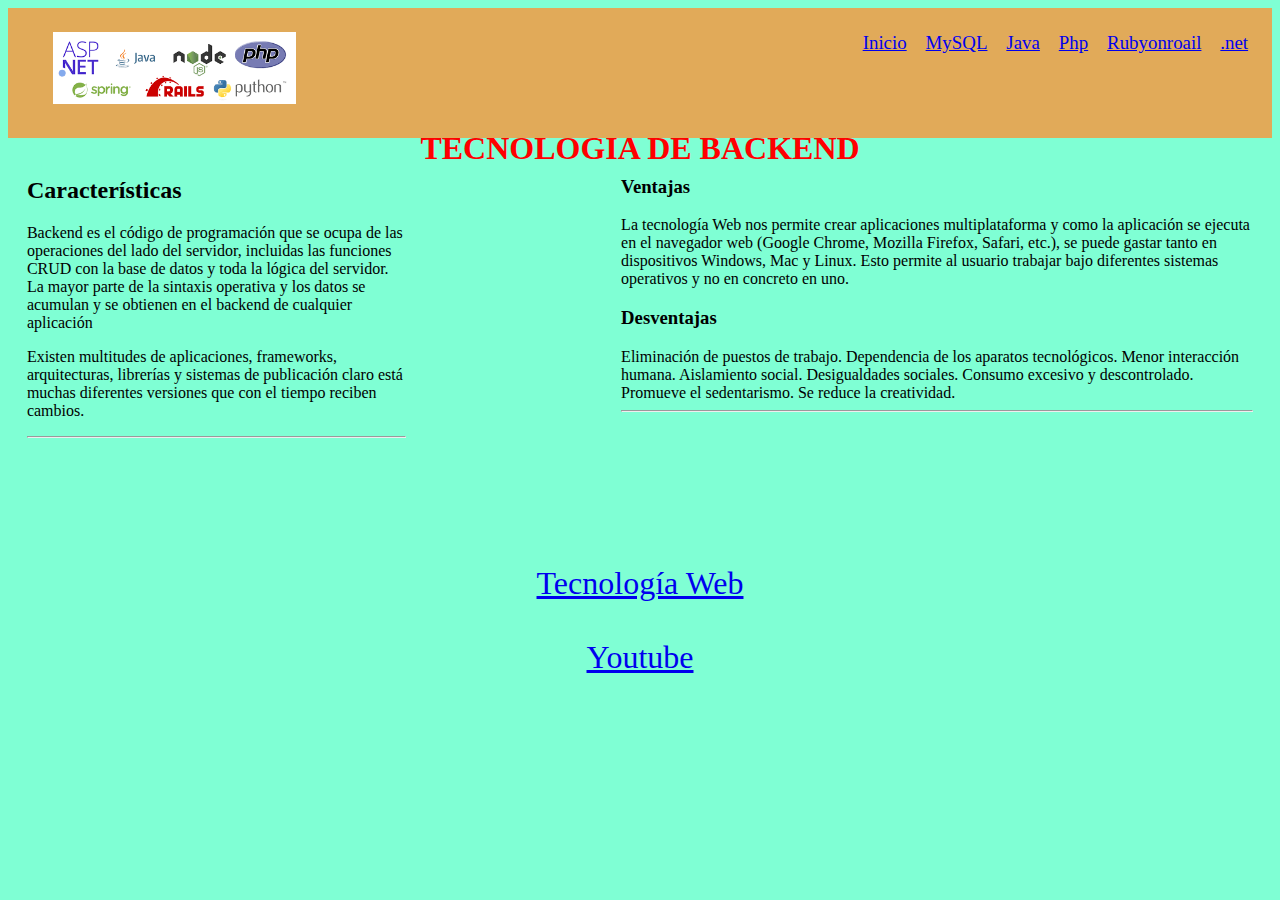
<file: index.html>
<!DOCTYPE html>
<html lang="en">
<head>
    <meta charset="UTF-8">
    <meta http-equiv="X-UA-Compatible" content="IE=edge">
    <meta name="viewport" content="width=device-width, initial-scale=1.0">
    <title>Index</title>
    <link rel="stylesheet" href="CSS/estilos.css">
</head>
<body>
    <header class="cabecera">
        <nav>
            <ul class="menu">
                    <li><a href="index.html">Inicio</a>
                    <li><a href="MySQL.html">MySQL</a>
                    <li><a href="java.html">Java</a>
                    <li><a href="php.html">Php</a>
                    <li><a href="rubyonrail.html">Rubyonroail</a>
                    <li><a href=".net.html">.net</a>  
                </li>
                <img src="img/backend.png" alt="">
            </ul>
            <h1 class="titulo">TECNOLOGIA DE BACKEND</h1>
             
        </nav>
        
    </header>
    

    <section>
        <div class="izquierda">
        <h2>Características</h2>
            Backend es el código de programación que se
            ocupa de las operaciones del lado del servidor, incluidas 
            las funciones CRUD con la base de datos y toda la lógica del servidor.
            La mayor parte de la sintaxis operativa y los datos se acumulan
            y se obtienen en el backend de cualquier aplicación
            <p>Existen multitudes de aplicaciones, frameworks, arquitecturas,
            librerías y sistemas de publicación claro
            está muchas diferentes versiones que con el tiempo reciben cambios.</p>
            <hr>
        </div> 
    
    <article class="derecha">
    <h3>Ventajas</h3>
       <p>La tecnología Web nos permite crear aplicaciones multiplataforma y como la aplicación se ejecuta en el navegador web
            (Google Chrome, Mozilla Firefox, Safari, etc.), se puede gastar tanto en dispositivos Windows, Mac y Linux.
            Esto permite al usuario trabajar bajo diferentes sistemas operativos y no en concreto en uno.</p>
        <h3>Desventajas</h3>
            Eliminación de puestos de trabajo.
            Dependencia de los aparatos tecnológicos.
            Menor interacción humana.
            Aislamiento social.
            Desigualdades sociales.
            Consumo excesivo y descontrolado.
            Promueve el sedentarismo.
            Se reduce la creatividad. 
            <hr>
        </article>                                 
    </section>  
    
    <section class="link">

        <a href="https://www.codigosinformaticos.com/tecnologia-web-que-es-para-que-sirve/" target="_blank">Tecnología Web</a>
        <br>
        <br>
        <a href="https://www.youtube.com/watch?v=igMlXwfKDU8" target="_blank">Youtube</a>

    </section>

</body>
</html>
</file>
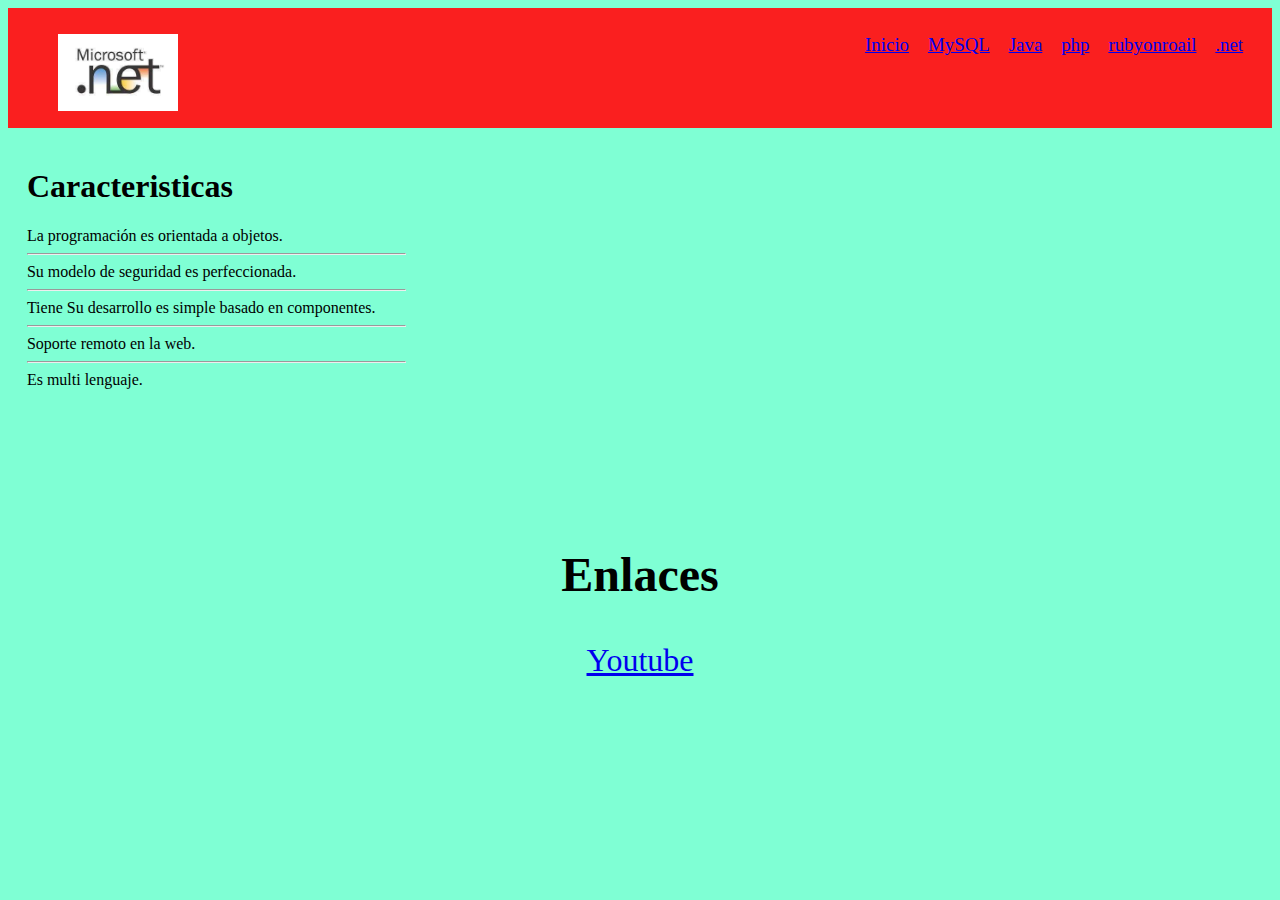
<file: .net.html>
<!DOCTYPE html>
<html lang="es">
<head>
    <meta charset="UTF-8">
    <meta http-equiv="X-UA-Compatible" content="IE=edge">
    <meta name="viewport" content="width=device-width, initial-scale=1.0">
    <title>.net</title>
    <link rel="stylesheet" href="CSS/estilos.css">
</head>
<body>
    <header class="cabecera2">
        <nav>
            <ul>
                    <li><a href="index.html">Inicio</a>
                    <li><a href="mysql.html">MySQL</a>
                    <li><a href="java.html">Java</a>
                    <li><a href="php.html">php</a>
                    <li><a href="rubyonrail.html">rubyonroail</a>
                    <li><a href=".net.html">.net</a>
                    </li>
                <img src="img/net.jpg" alt="">
            </ul>
            
        </nav>
        
     </header>    

     <article class="izquierda">

        <h1>Caracteristicas</h1>
         La programación es orientada a objetos.
        <hr>
         Su modelo de seguridad es perfeccionada.
        <hr>
        Tiene Su desarrollo es simple basado en componentes.
        <hr>
        Soporte remoto en la web.
        <hr>
        Es multi lenguaje.
        
     </article>
     <article class="link">
         <h2>Enlaces</h2>
        <a href="https://www.youtube.com/watch?v=rk72A5wzARU">Youtube</a>
     </article>


</body>
</html>
</file>
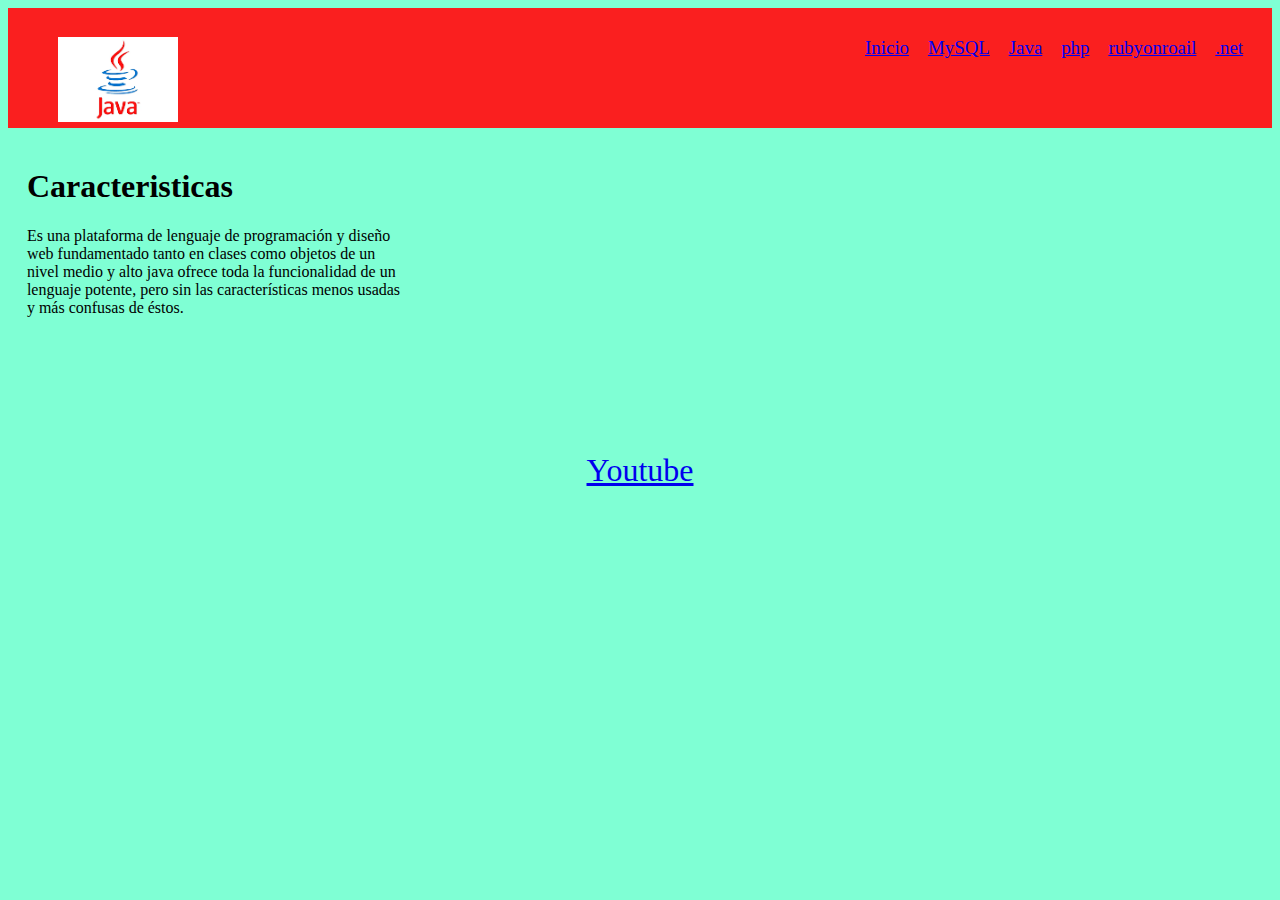
<file: java.html>
<!DOCTYPE html>
<html lang="es">
<head>
    <meta charset="UTF-8">
    <meta http-equiv="X-UA-Compatible" content="IE=edge">
    <meta name="viewport" content="width=device-width, initial-scale=1.0">
    <title>Java</title>
    <link rel="stylesheet" href="CSS/estilos.css">
</head>
<body>
    <header class="cabecera2">
        <nav>
            <ul class="menu">
                    <li><a href="index.html">Inicio</a>
                    <li><a href="mysql.html">MySQL</a>
                    <li><a href="java.html">Java</a>
                    <li><a href="php.html">php</a>
                    <li><a href="rubyonrail.html">rubyonroail</a>
                    <li><a href=".net.html">.net</a>
                </li>
                <img src="img/java.png" alt="">
            </ul>
        </nav>
         
    </header>
    <article class="izquierda">
        <h1>Caracteristicas</h1>
        <p>Es una plataforma de lenguaje de programación y diseño web fundamentado
         tanto en clases como objetos de un nivel medio y alto 
         java ofrece toda la funcionalidad de un lenguaje potente, pero sin las características menos usadas y más confusas de éstos.
        </p>
    </article>

    
        <article class="link">
             <a href="https://www.youtube.com/watch?v=E8weQyNVWug" target="_blank">Youtube</a>
         
        </article>
 
        
        
</body>
</html>
</file>
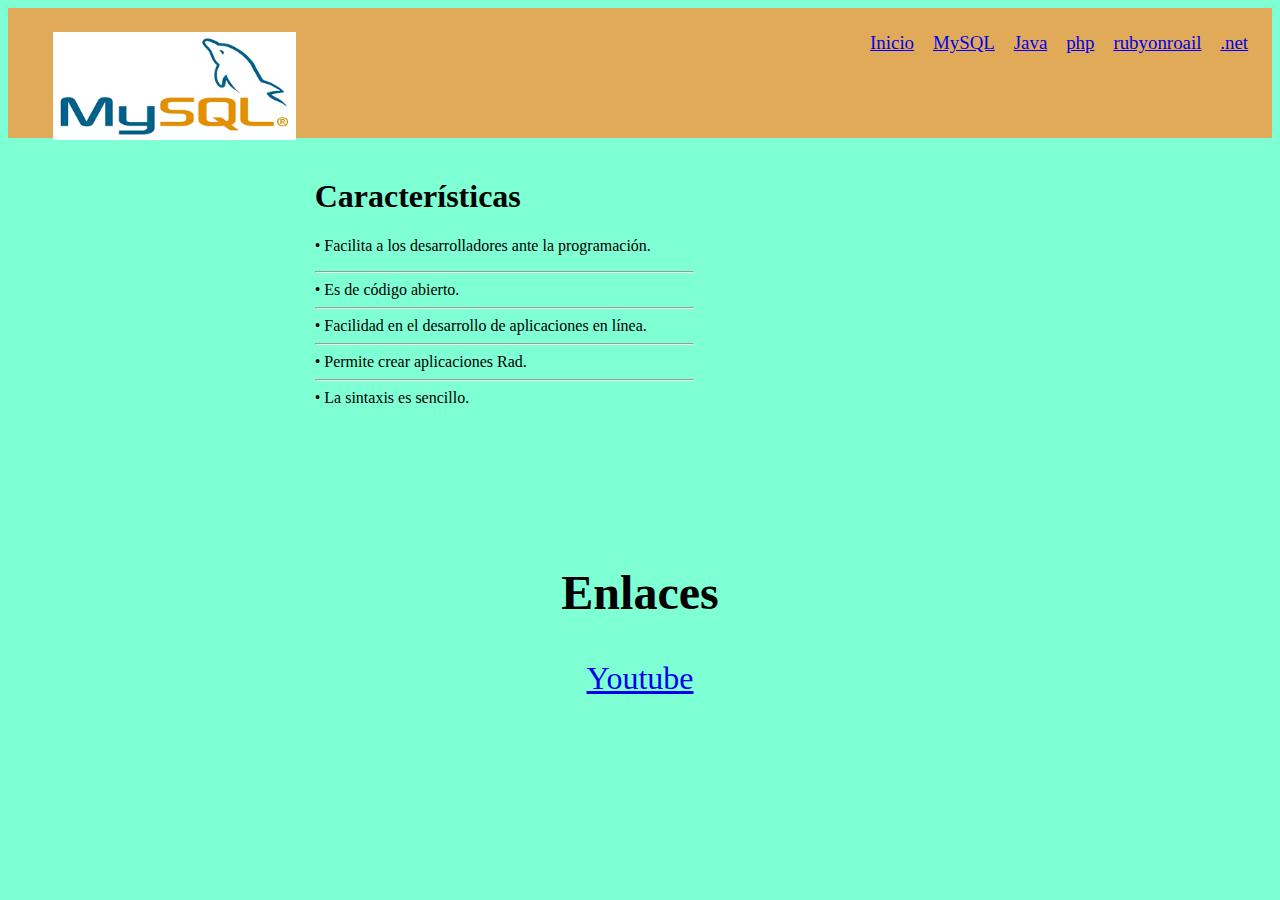
<file: mysql.html>
<!DOCTYPE html>
<html lang="es">
<head>
    <meta charset="UTF-8">
    <meta http-equiv="X-UA-Compatible" content="IE=edge">
    <meta name="viewport" content="width=device-width, initial-scale=1.0">
    <title>Mysql</title>
    <link rel="stylesheet" href="CSS/estilos.css">
</head>
<body>

    <header class="cabecera">
        <nav>
            <ul class="menu">
                    <li><a href="index.html">Inicio</a>
                    <li><a href="mysql.html">MySQL</a>
                    <li><a href="java.html">Java</a>
                    <li><a href="php.html">php</a>
                    <li><a href="rubyonrail.html">rubyonroail</a>
                    <li><a href=".net.html">.net</a>
                </li>
                <img src="img/mysql.png" alt="">
            </ul>
        </nav>
    </header>
    <section class="izquierda">
                <h1>Características</h1>

                <p> •	Facilita a los desarrolladores ante la programación.
                    <hr>
                    •	Es de código abierto.
                    <hr>
                    •	Facilidad en el desarrollo de aplicaciones en línea.
                    <hr>
                    •	Permite crear aplicaciones Rad.
                    <hr>
                    •	La sintaxis es sencillo.
    </section>
    <article class="link">
      <h2>Enlaces</h2>
      <a href="https://www.youtube.com/watch?v=5uMQxOuU3kU" target="_blank">Youtube</a>
    </article>





</body>
</html>
</file>
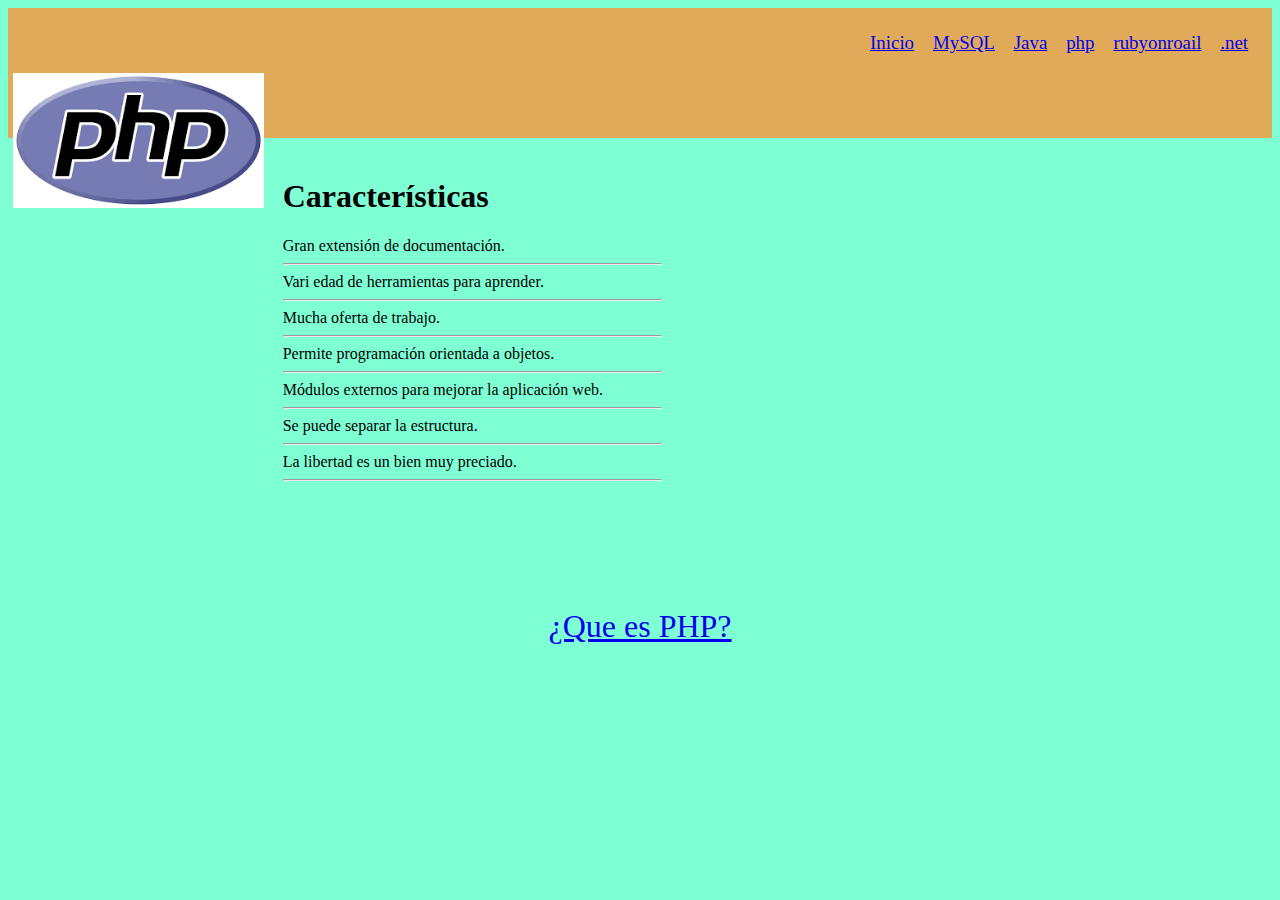
<file: php.html>
<!DOCTYPE html>
<html lang="es">
<head>
    <meta charset="UTF-8">
    <meta http-equiv="X-UA-Compatible" content="IE=edge">
    <meta name="viewport" content="width=device-width, initial-scale=1.0">
    <title>php</title>
    <link rel="stylesheet" href="CSS/estilos.css">
</head>
<body>

    <header class="cabecera">
        <nav>
            <ul class="menu">
                    <li><a href="index.html">Inicio</a>
                    <li><a href="MySQL.html">MySQL</a>
                    <li><a href="java.html">Java</a>
                    <li><a href="php.html">php</a>
                    <li><a href="rubyonrail.html">rubyonroail</a>
                    <li><a href=".net.html">.net</a>
                </li>  
            </ul>
        </nav>
        <img src="img/php.png" alt="">
    </header>
    <section class="izquierda">
            <h1>Características</h1>

            Gran extensión de documentación.
            <hr>
            Vari edad de herramientas para aprender.
            <hr>
            Mucha oferta de trabajo.
            <hr>
            Permite programación orientada a objetos.
            <hr>
            Módulos externos para mejorar la aplicación web.
            <hr>
            Se puede separar la estructura.
            <hr>
            La libertad es un bien muy preciado.
            <hr>
    </section>
    <article class="link">
        <a href="https://www.youtube.com/watch?v=igMlXwfKDU8" target="_blank">¿Que es PHP?</a>
    </article>
        
</body>
</html>
</file>
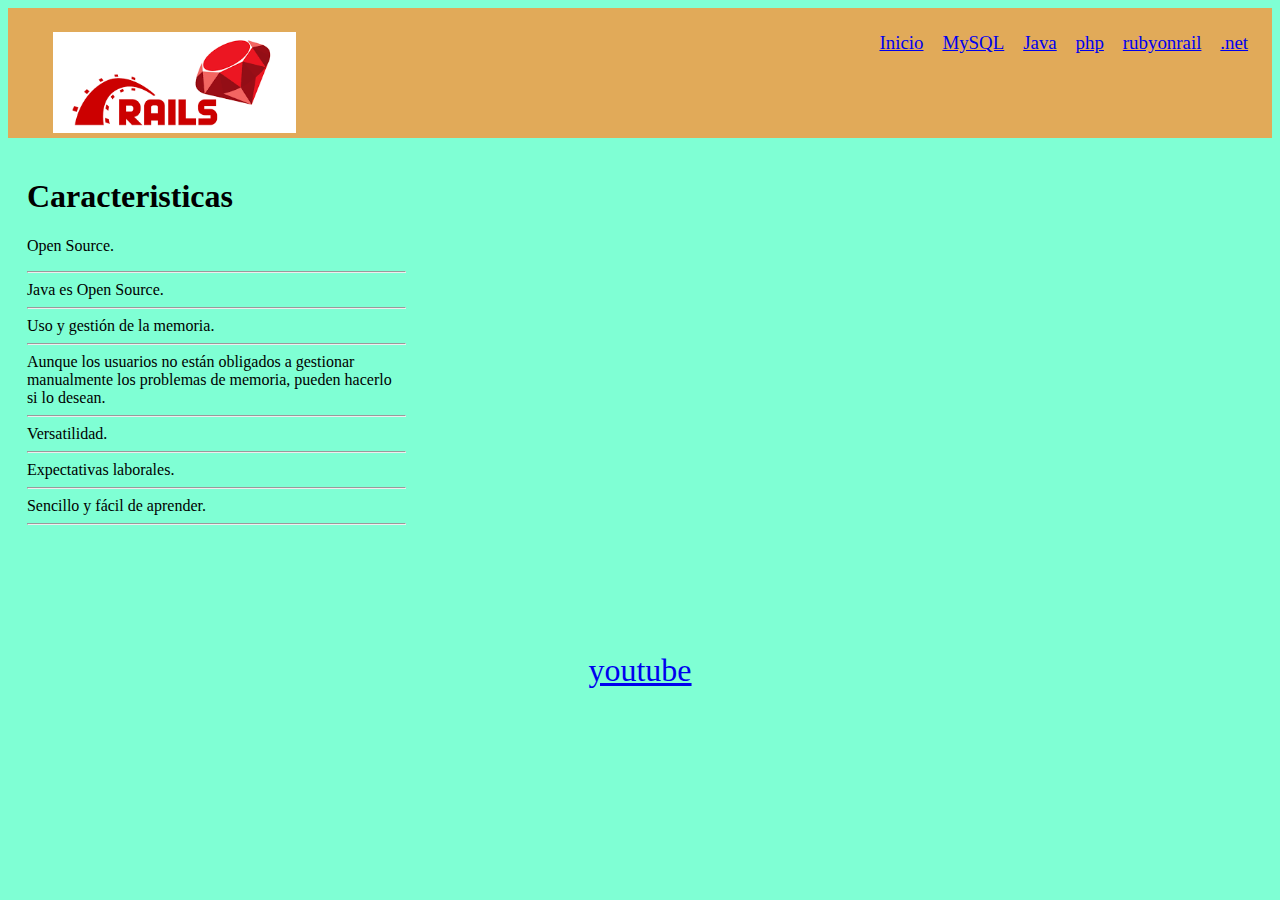
<file: rubyonrail.html>
<!DOCTYPE html>
<html lang="es">
<head>
    <meta charset="UTF-8">
    <meta http-equiv="X-UA-Compatible" content="IE=edge">
    <meta name="viewport" content="width=device-width, initial-scale=1.0">
    <title>rubyonrail</title>
    <link rel="stylesheet" href="CSS/estilos.css">
</head>
<body>

    <header class="cabecera">
        <nav>
            <ul class="menu">
                    <li><a href="index.html">Inicio</a>
                    <li><a href="MySQL.html">MySQL</a>
                    <li><a href="java.html">Java</a>
                    <li><a href="php.html">php</a>
                    <li><a href="rubyonrail.html">rubyonrail</a>
                    <li><a href=".net.html">.net</a>
                </li>
                <img src="img/roails.png" alt="">
            </ul>
        </nav>
        </header>
        <section class="izquierda">
                        <h1>Caracteristicas</h1>
            <p>
                        Open Source.
                        <hr>
                        Java es Open Source.
                        <hr>
                        Uso y gestión de la memoria.
                        <hr>
                        Aunque los usuarios no están obligados a gestionar manualmente los problemas de memoria, pueden hacerlo si lo desean.
                        <hr>
                        Versatilidad.
                        <hr>
                        Expectativas laborales.
                        <hr> 
                        Sencillo y fácil de aprender.
                        <hr>
        </section>
        <article class="link">
            <a href="https://www.youtube.com/watch?v=wSNTT8MLI90" target="_blank">youtube</a>
        </article>
            


        

                    
       
</body>
</html>
</file>
<file: CSS/estilos.css>
body {
    background-color: rgb(175, 175, 188);
}
.cabecera {
    background-color: rgb(225, 170, 89);
    height: 120px;
    text-align: center;
    padding: 5px;
}
.cabecera img {
    width: 20%;
    float: left;
}    

.titulo {
    text-align: center;
    color: red;
    padding: 55px;
    font-size: 200%;
}   
.menu {
    font-size: 0.5cm;
    color: black;
    font-family: 'Times New Roman', Times, serif;
    text-align: right;
}
nav ul li {
    display: inline-block;
    font-size: 0.5cm;
    padding-right: 0.5cm;
}
nav ul li a:hover{
    color: aqua;
    font-family: 'Lucida Sans', 'Lucida Sans Regular', 'Lucida Grande', 'Lucida Sans Unicode', Geneva, Verdana, sans-serif;
    text-decoration: underline;
    padding: 0.5cm;
}
.izquierda {
    float: left;
    width: 30%;
    padding: 0.5cm;
}
.derecha {
    float: right;
    width: 50%;
    padding: 0.5cm;
}
.link {
    clear: both;
    text-align: center;
    font-size: 200%;
    padding: 100px;
}



body {
    background-color: aquamarine;
}
.cabecera2 {
    background-color: rgb(250, 31, 31);
    text-align: right;
    height: 100px;
    padding: 10px;
}
.cabecera2 img {
    width: 10%;
    float: left;
}
</file>
